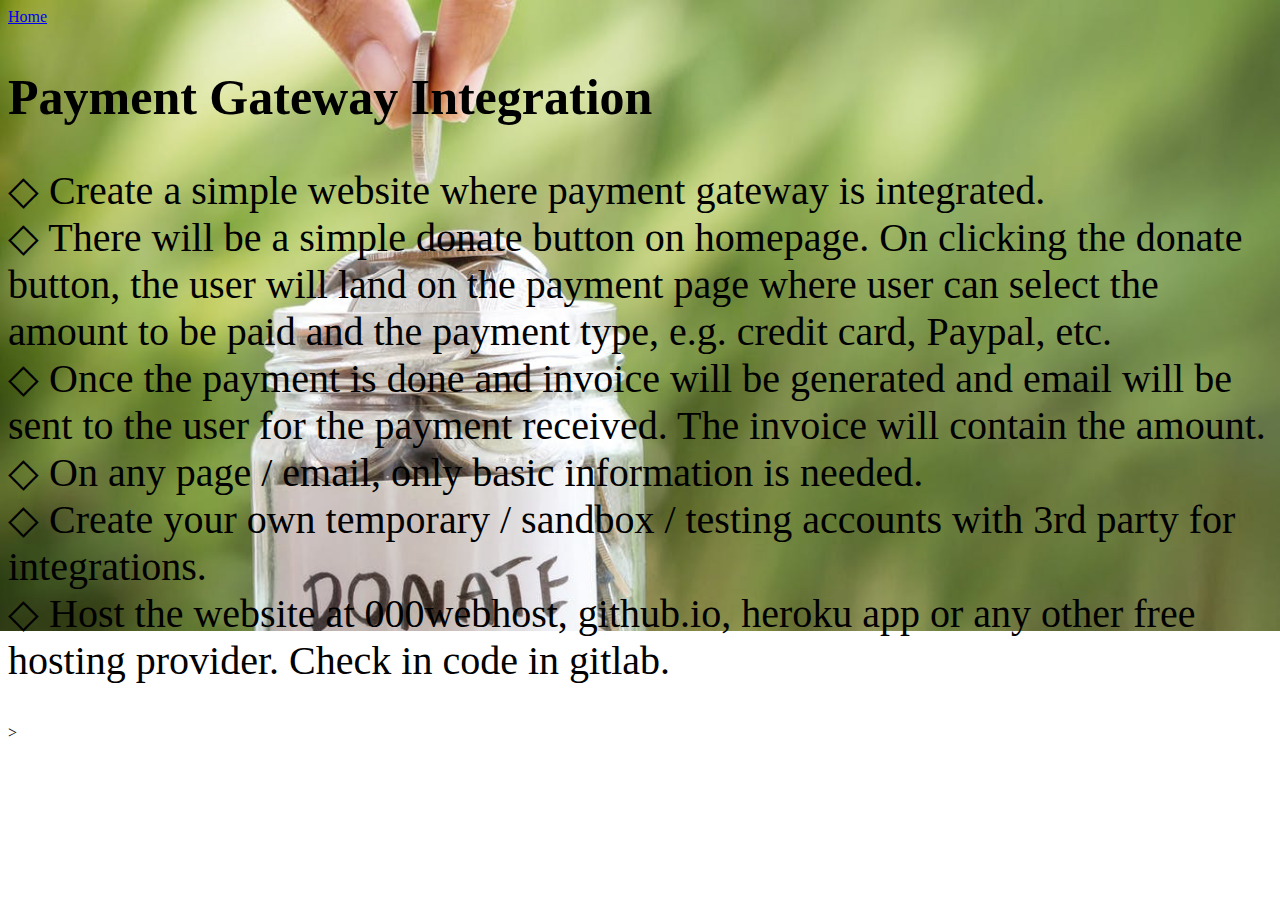
<file: about.html>
<!DOCTYPE html>
<html>
<head>
	<meta charset="utf-8">
	<title>About us</title>
	<style>
	 h2{
	 	font-size: 50px	;
	 	font-color: white;
	 }
	 body{
	 	background-image:url(m.jpg);
	 	background-size:100%;
	 	background-repeat: no-repeat;
	 }
		p{
			font-size: 40px;
		}
	</style>
</head>
<body>
<a href="index.html">Home</a>
<h2>Payment Gateway
Integration</h2>
<p>◇ Create a simple website where payment gateway is integrated.<br>
◇ There will be a simple donate button on homepage. On clicking
the donate button, the user will land on the payment page where
user can select the amount to be paid and the payment type, e.g.
credit card, Paypal, etc.<br>
◇ Once the payment is done and invoice will be generated and
email will be sent to the user for the payment received. The
invoice will contain the amount.
<br>◇ On any page / email, only basic information is needed.<br>
◇ Create your own temporary / sandbox / testing accounts with 3rd
party for integrations.<br>
◇ Host the website at 000webhost, github.io, heroku app or any
other free hosting provider. Check in code in gitlab.</p>
</body>
</html>>
</file>
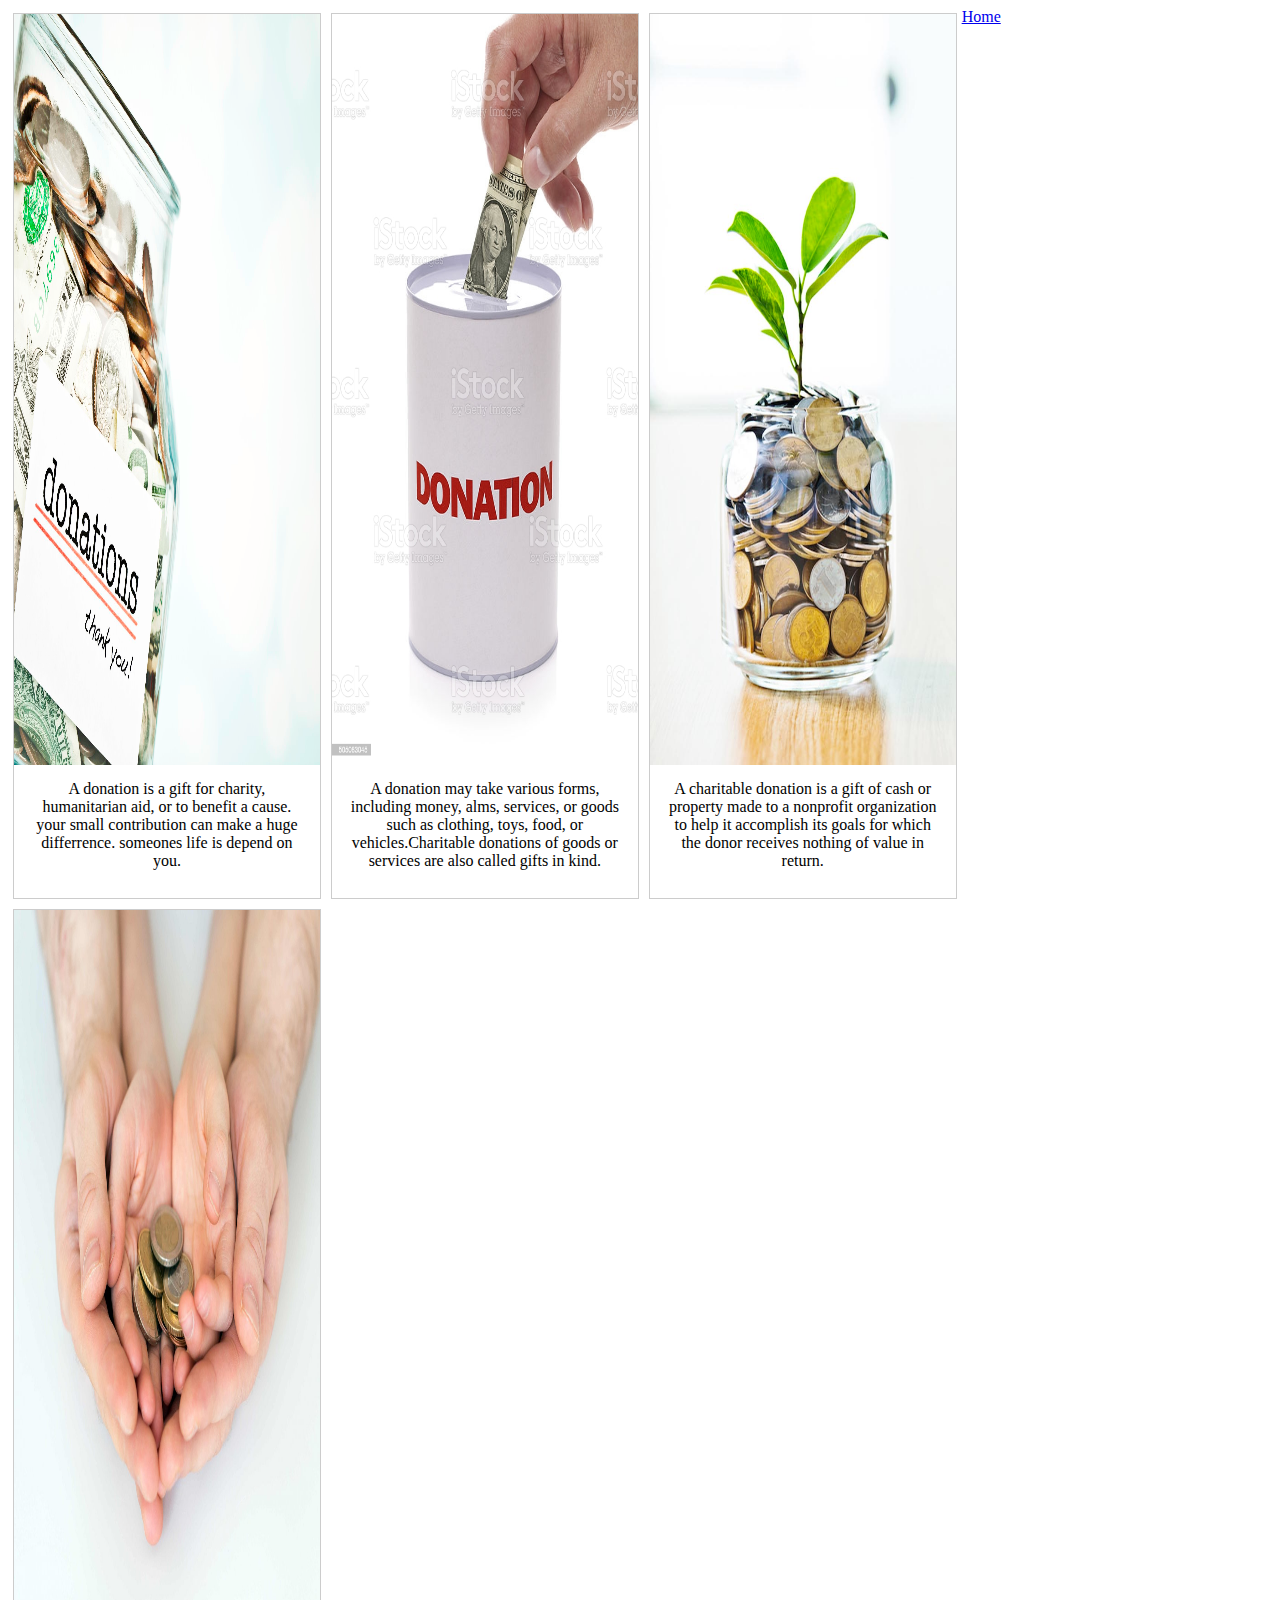
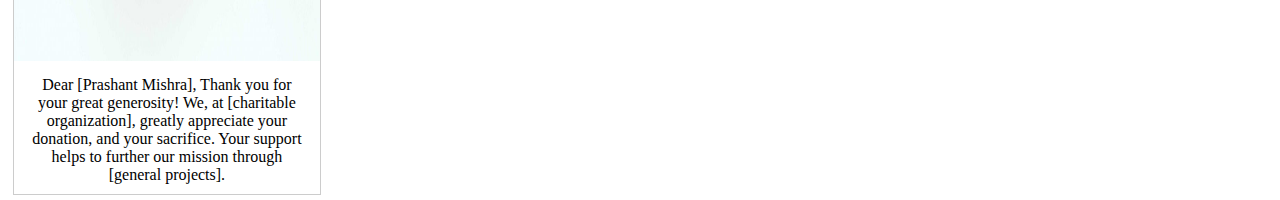
<file: Gallery.html>
<html>
<head>
<style>
div.gallery {
  margin: 5px;
  border: 1px solid #ccc;
  float: left;
  width: 24.2%;
  height: 100%;
}

div.gallery:hover {
  border: 1px solid #777;
}

div.gallery img{
  width: 100%;
  height: 85%;
  
}

div.desc {
  padding: 15px;
  text-align: center;
}
</style>
</head>
<body>
<a href="display.html">Home</a>
<div class="gallery">
  <a target="_blank" href="1.jpg">
    <img src="1.jpg" alt="Cinque Terre" width="600" height="400">
  </a>
  <div class="desc">A donation is a gift for charity, humanitarian aid, or to benefit a cause. your small contribution can make a huge differrence. someones life is depend on you.</div>
</div>

<div class="gallery">
  <a target="_blank" href="2.jpg">
    <img src="2.jpg" alt="Forest" width="600" height="400">
  </a>
  <div class="desc"> A donation may take various forms, including money, alms, services, or goods such as clothing, toys, food, or vehicles.Charitable donations of goods or services are also called gifts in kind.</div>
</div>

<div class="gallery">
  <a target="_blank" href="3.jpg">
    <img src="3.jpg" alt="Northern Lights" width="600" height="400">
  </a>
  <div class="desc">A charitable donation is a gift of cash or property made to a nonprofit organization to help it accomplish its goals for which the donor receives nothing of value in return.</div>
</div>

<div class="gallery">
  <a target="_blank" href="4.jpg">
    <img src="4.jpg" alt="Mountains" width="600" height="90%">
  </a>
  <div class="desc">Dear [Prashant Mishra], Thank you for your great generosity! We, at [charitable organization], greatly appreciate your donation, and your sacrifice. Your support helps to further our mission through [general projects].</div>
</div>

</body>
</html>
</file>
